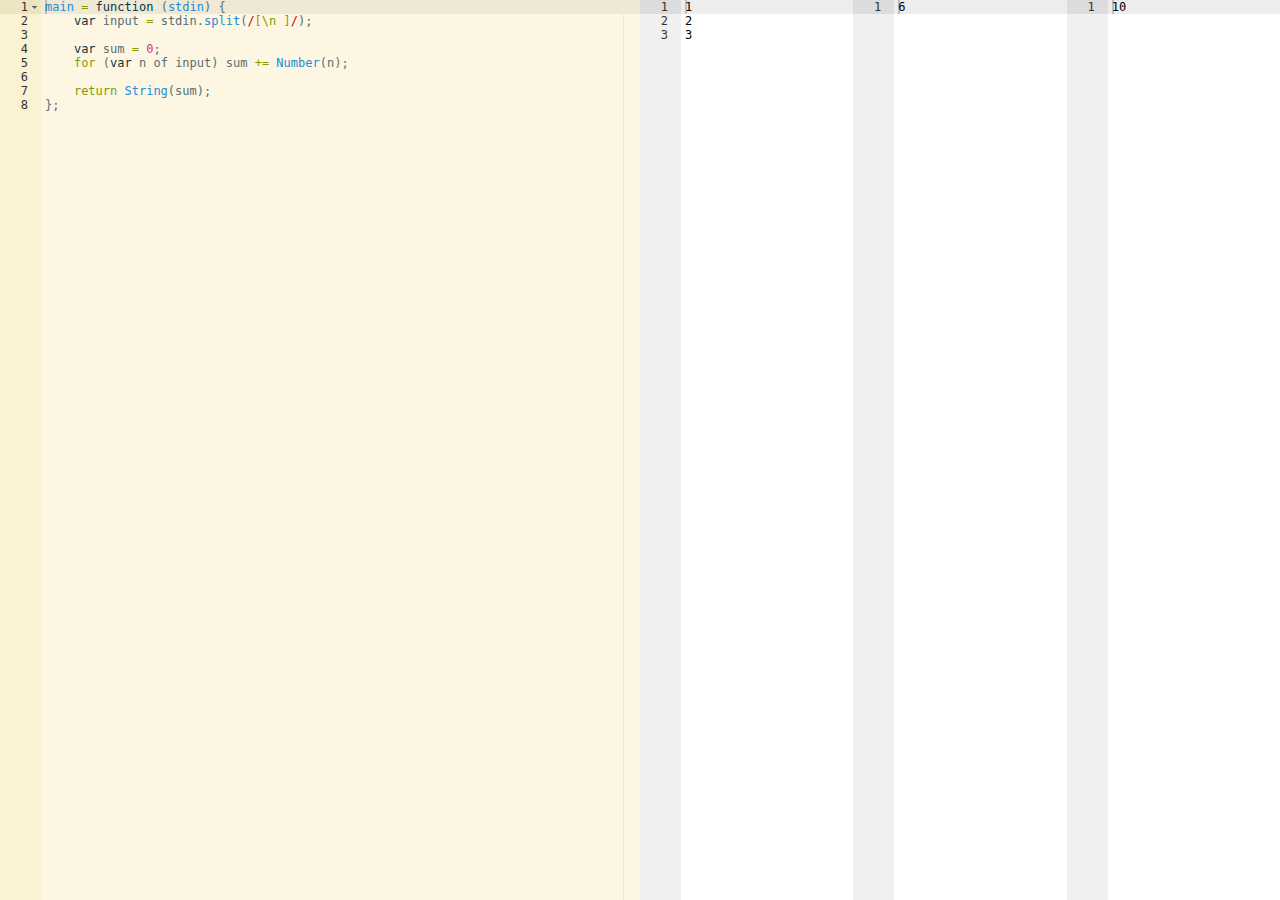
<file: index.html>
<!DOCTYPE html>
<html>
<head>
  <meta charset="UTF-8">
  <title>icpc.js</title>
  <link rel="stylesheet" href="css/bootstrap/bootstrap.min.css">
  <link rel="stylesheet" href="css/bootstrap/bootstrap-theme.min.css">
  <link rel="stylesheet" href="css/icpc.css">
  <script src="js/jquery/jquery-1.11.3.min.js"></script>
  <script src="js/knockout/knockout-3.3.0.js"></script>
  <script src="js/ace/ace.js"></script>
  <script src="js/knockout-ace/knockout-ace.js"></script>
</head>
<body>

  <div class="container-fluid">
    <div class="row">
      <div class="editor-container col-md-6">
        <div class="editor" data-bind="ace: aceSource, aceOptions: { mode: 'javascript', theme: 'solarized_light' }"></div>
      </div>
      <div class="editor-container col-md-2">
        <div class="editor" data-bind="ace: aceStdin"></div>
      </div>
      <div class="editor-container col-md-2">
        <div id="divStdout" class="editor" data-bind="ace: aceStdout"></div>
      </div>
      <div class="editor-container col-md-2">
        <div id="divAnswer" class="editor" data-bind="ace: aceAnswer"></div>
      </div>
    </div>
  </div>

  <div class="hide">
    <textarea data-bind="value: aceSource"></textarea>
    <textarea data-bind="value: aceStdin"></textarea>
    <textarea data-bind="value: aceStdout"></textarea>
    <textarea data-bind="value: aceAnswer"></textarea>
    <textarea data-bind="value: passed"></textarea>
  </div>

  <script src="js/bootstrap/bootstrap.min.js"></script>
  <script src="js/icpc.js"></script>

</body>
</html>
</file>
<file: css/icpc.css>
html, body, div {
  height: 100%;
}

div.editor {
  width: 100%;
  height: 100%;
  position: absolute;
  top: 0;
  bottom: 0;
  left: 0;
  right: 0;
  margin: 0;
}
</file>
